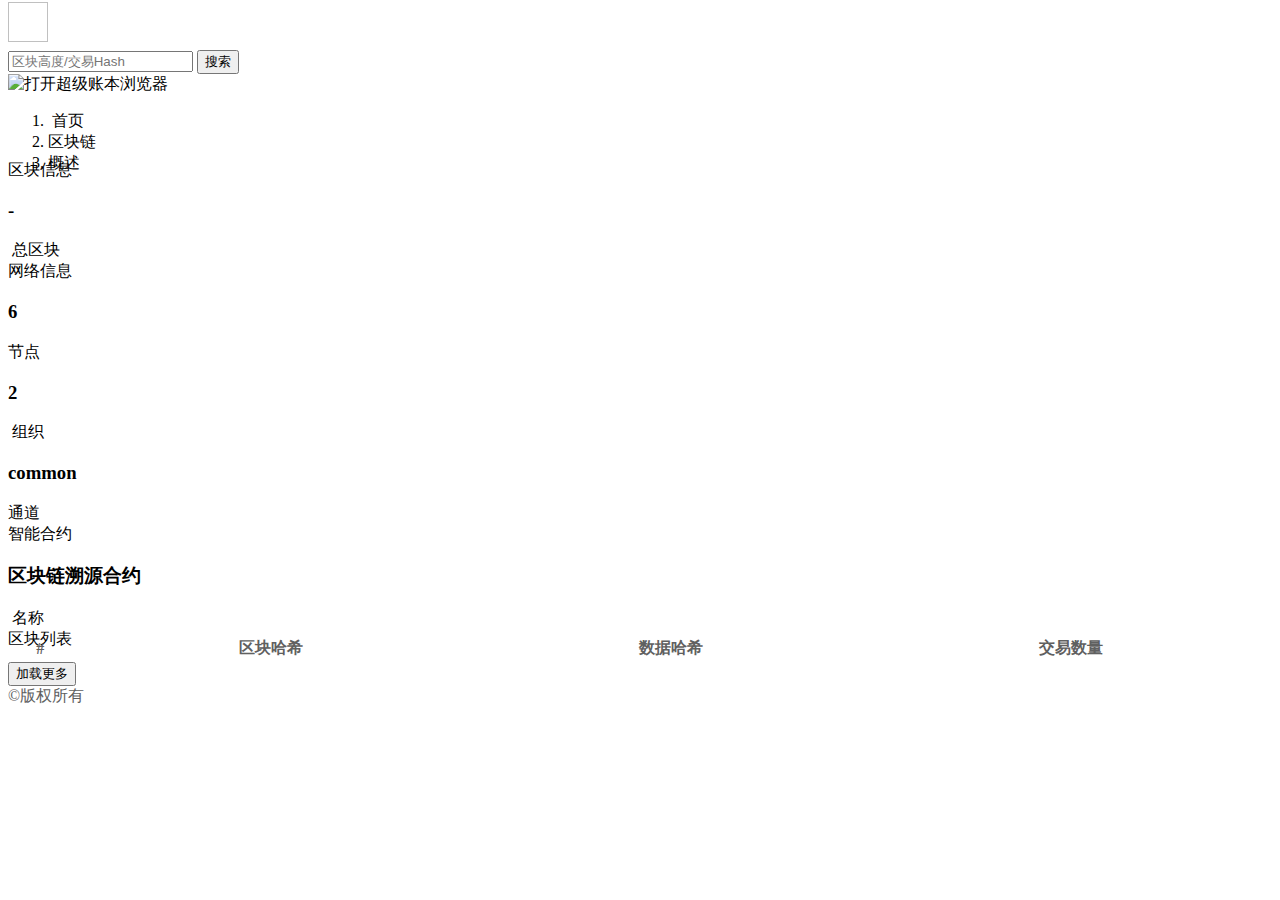
<file: fabric-explorer-spring-boot-starter/src/main/resources/templates/index.html>
<!DOCTYPE html>
<html lang="en" xmlns:th="http://www.thymeleaf.org">

<head>

<meta charset="utf-8">
<meta name="viewport"
	content="width=device-width, initial-scale=1, shrink-to-fit=no">
<meta name="description" content="">
<meta name="author" content="">

<title>首页</title>

<!-- Bootstrap core CSS -->
<link rel="shortcut icon" th:href="@{favicon.ico}">
<link th:href="@{css/bootstrap.min.css}" rel="stylesheet">
<link th:href="@{css/datatables.min.css}" rel="stylesheet">
<link th:href="@{css/main.css}" rel="stylesheet">
</head>
<body>
	<input type="hidden" id="baseURL"
		th:value="${#httpServletRequest.getScheme() + '://' + #httpServletRequest.getServerName() + ':'
		+ #httpServletRequest.getServerPort() + #httpServletRequest.getContextPath() + '/'}" />
	<div class="wrapper">
		<header class="header-top">
			<nav class="navbar navbar-light bg-light">
				<div class="container">
					<a
						th:href="${#httpServletRequest.getScheme() + '://' + #httpServletRequest.getServerName() + ':'
		+ #httpServletRequest.getServerPort() + #httpServletRequest.getContextPath() + '/'}"
						class="navbar-brand router-link-exact-active router-link-active"
						style="font-size: 32px; color: #606060"><img
						th:src="${#httpServletRequest.getScheme() + '://' + #httpServletRequest.getServerName() + ':'
		+ #httpServletRequest.getServerPort() + #httpServletRequest.getContextPath() + '/' + logo}"
						width="40" height="40"
						style="margin-right: 10px; margin-top: -6px;" alt=""
						class="d-inline-block"> <label th:text="${title}"></label> </a>
					<form class="form-inline" style="width: 40%;">
						<input type="search" placeholder="区块高度/交易Hash" aria-label="Search"
							class="form-control mr-sm-2 col-sm-10" id="query">
						<button type="button" class="btn btn-outline-success my-2 my-sm-0"
							onclick="performSearch()">搜索</button>
					</form>

					<a th:href="${hyperledgerExplorerUrl}"><img
						th:src="@{img/hyperledger_explorer.svg}" width="150" height="32"
						alt="打开超级账本浏览器" data-toggle="tooltip" title="打开超级账本浏览器"></a>
				</div>
			</nav>
		</header>

		<div class="main-content">
			<div class="container">
				<nav class="breadcrumb-container"
					style="margin-top: 10px; margin-bottom: -30px;">
					<ol class="breadcrumb bg-white">
						<li class="breadcrumb-item"><a th:href="@{/}"><img
								th:src="@{img/home.png}" class="image"> 首页 </a></li>
						<li class="breadcrumb-item active" aria-current="page">区块链</li>
						<li class="breadcrumb-item">概述</li>
					</ol>
				</nav>
				<div class="row">
					<div class="col-sm-3">
						<div class="card mt-3 text-center">
							<div class="card-header bg-block text-white ">区块信息</div>
							<div class="card-body">
								<div style="margin-bottom: 15px;">
									<h3 id="ledgerHeight" data-toggle="tooltip" title="总区块数量">-</h3>
								</div>
								<div>
									<img th:src="@{img/blocks.png}" class="image"> 总区块
								</div>
							</div>
						</div>
					</div>
					<div class="col-sm-6">
						<div class="card mt-3 text-center">
							<div class="card-header bg-network  text-white">网络信息</div>

							<div class="card-body">
								<div class="row">
									<div class="col-sm-4 b-right">
										<div style="margin-bottom: 15px;">
											<h3 data-toggle="tooltip" title="Peer节点" id="peerInfo">6</h3>
										</div>
										<div>
											<img th:src="@{img/peer.png}" class="image">节点
										</div>
									</div>
									<div class="col-sm-4 b-right">
										<div style="margin-bottom: 15px;">
											<h3 data-toggle="tooltip" title="溯源平台，产品生产商" id="orgInfo">2</h3>
										</div>
										<div>
											<img th:src="@{img/org.png}" class="image"> 组织
										</div>

									</div>
									<div class="col-sm-4">
										<div style="margin-bottom: 15px;">
											<h3 data-toggle="tooltip" title="通用通道" id="commonInfo">common</h3>
										</div>
										<div>
											<img th:src="@{img/channel.png}" class="image">通道
										</div>

									</div>
								</div>
							</div>
						</div>
					</div>

					<div class="col-sm-3">
						<div class="card mt-3 text-center">
							<div class="card-header bg-chaincode text-white">智能合约</div>
							<div class="card-body">
								<div style="margin-bottom: 15px;">
									<h3 data-toggle="tooltip" title="溯源智能合约，包含产品溯源和原材料溯源" id="chaincodeInfo">区块链溯源合约</h3>
								</div>
								<div>
									<img th:src="@{img/smartcontract.png}" class="image-sm">
									名称
								</div>
							</div>
						</div>
					</div>
				</div>

				<div class="row">
					<div class="col-sm-12">
						<div>
							<div class="card mt-3">
								<div class="card-header bg-fabric text-center text-white">
									区块列表</div>
								<table class="table table-styled"
									style="width: 100%; margin-top: -15px; color: #606060"
									id="dataTable">
									<thead>
										<th>#</th>
										<th>区块哈希</th>
										<th>数据哈希</th>
										<th>交易数量</th>
									</thead>
								</table>
								<div class="card-body text-center"></div>
							</div>
						</div>

						<div class="row mt-3 justify-content-center">
							<button class="btn btn-primary" type="button" id="loadMoreButton"
								onclick="loadMore()" data-toggle="tooltip" title="加载前5个区块信息">加载更多</button>
						</div>
					</div>
				</div>
			</div>
		</div>
		<footer class="footer bg-light">
			<div class="container">
				<div class="row justify-content-center">
					<span class="copyright" style="color: #606060">©版权所有 <label
						th:text="${copyright}"></label>
					</span>
				</div>
			</div>
		</footer>

	</div>
	<!-- Bootstrap core JavaScript -->
	<script th:src="@{js/jquery.min.js}"></script>
	<script th:src="@{js/popper.min.js}"></script>
	<script th:src="@{js/bootstrap.min.js}"></script>
	<script th:src="@{js/datatables.min.js}"></script>
	<script th:src="@{js/common.js}"></script>
	<script th:src="@{js/index.js}"></script>
</body>

</html>
</file>
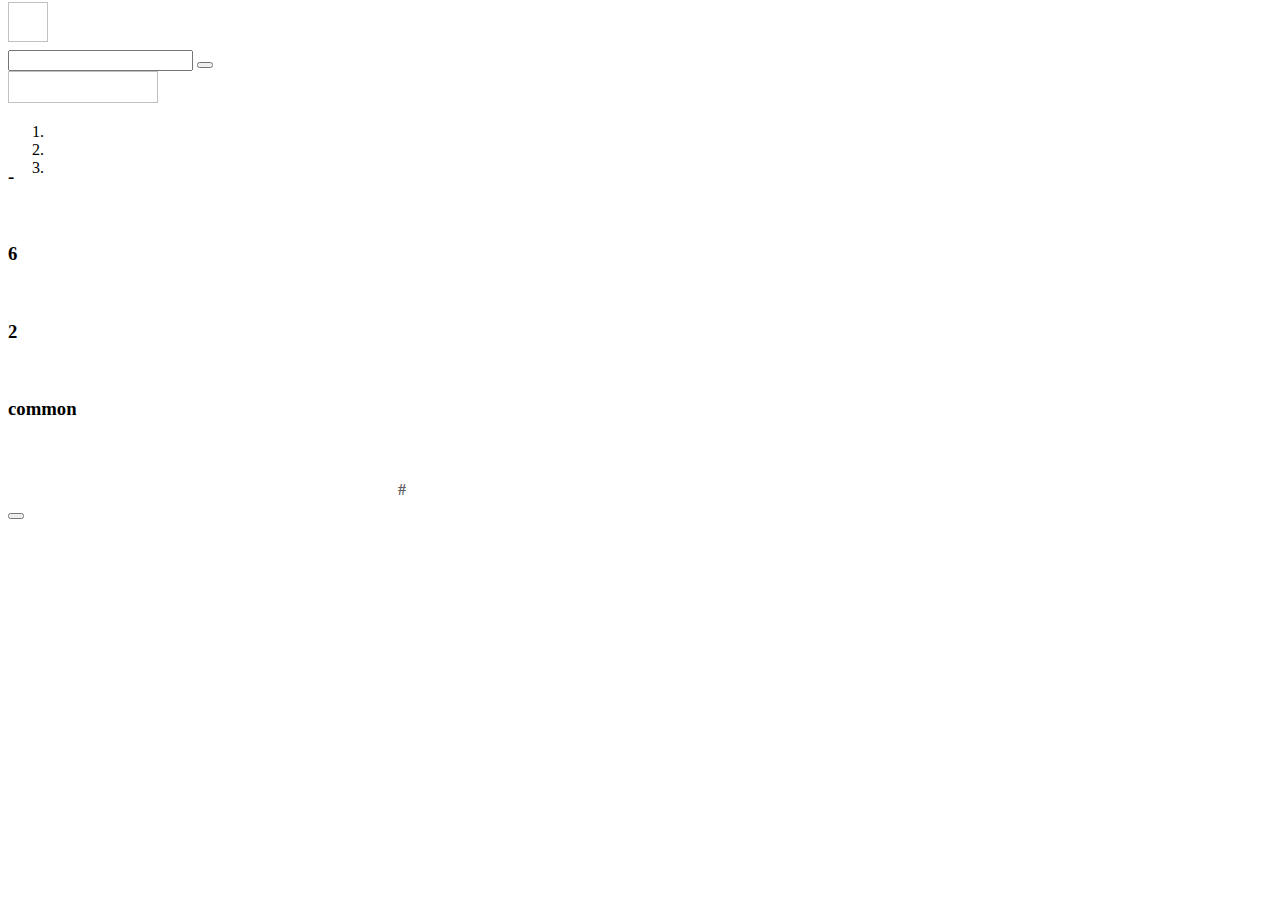
<file: fabric-explorer-spring-boot-starter/src/main/resources/templates/explorer/index.html>
<!DOCTYPE html>
<html lang="zh" xmlns:th="http://www.thymeleaf.org">

<head>

<meta charset="utf-8">
<meta name="viewport"
	content="width=device-width, initial-scale=1, shrink-to-fit=no">
<meta name="description" content="">
<meta name="author" content="">

<title th:text="#{index.title}"></title>

<!-- Bootstrap core CSS -->
<link rel="shortcut icon" th:href="${baseURL + '/favicon.ico'}">
<link th:href="${baseURL + '/css/explorer/bootstrap.min.css'}" rel="stylesheet">
<link th:href="${baseURL + '/css/explorer/datatables.min.css'}" rel="stylesheet">
<link th:href="${baseURL + '/css/explorer/main.css'}" rel="stylesheet">
</head>
<body>
	<input type="hidden" id="baseURL" th:value="${baseURL}" />
	<input type="hidden" id="path" th:value="${path}" />
	<input type="hidden" id="viewTitle" th:value="#{index.view.title}">
	<input type="hidden" id="loading" th:value="#{index.loading}">

	<div class="wrapper">
		<header class="header-top">
			<nav class="navbar navbar-light bg-light">
				<div class="container">
					<a th:href="${baseURL + '/' + path}"
						class="navbar-brand router-link-exact-active router-link-active"
						style="font-size: 32px; color: #606060"><img
						th:src="${baseURL + '/' + logo}" width="40" height="40"
						style="margin-right: 10px; margin-top: -6px;" alt=""
						class="d-inline-block"> <label th:text="${title}"></label> </a>
					<form class="form-inline" style="width: 40%;">
						<input type="search" th:placeholder="#{index.search.placeholder}"
							aria-label="Search" class="form-control mr-sm-2 col-sm-9"
							id="query">
						<button type="button" class="btn btn-outline-success my-2 my-sm-0"
							onclick="performSearch()" th:text="#{index.search}"></button>
					</form>

					<a th:href="${hyperledgerExplorerUrl}"><img
						th:src="${baseURL + '/img/explorer/hyperledger_explorer.svg'}" width="150" height="32"
						th:alt="#{index.hyperledger.explorer.title}" data-toggle="tooltip"
						th:title="#{index.hyperledger.explorer.title}"></a>
				</div>
			</nav>
		</header>

		<div class="main-content">
			<div class="container">
				<nav class="breadcrumb-container"
					style="margin-top: 10px; margin-bottom: -30px;">
					<ol class="breadcrumb bg-white">
						<li class="breadcrumb-item"><a th:href="${baseURL + '/'}"><img
								th:src="${baseURL + '/img/explorer/home.png'}" class="image" th:text="#{index.title}">
						</a></li>
						<li class="breadcrumb-item active" aria-current="page"
							th:text="#{index.breadcrumb.blockchain}"></li>
						<li class="breadcrumb-item" th:text="#{index.breadcrumb.generic}"></li>
					</ol>
				</nav>
				<div class="row">
					<div class="col-sm-3">
						<div class="card mt-3 text-center">
							<div class="card-header bg-block text-white "
								th:text="#{index.blocks.title}"></div>
							<div class="card-body">
								<div style="margin-bottom: 15px;">
									<h3 id="ledgerHeight" data-toggle="tooltip"
										th:title="#{index.blocks.desc}">-</h3>
								</div>
								<div>
									<img th:src="${baseURL + '/img/explorer/blocks.png'}" class="image"
										th:text="#{index.blocks.name}">
								</div>
							</div>
						</div>
					</div>
					<div class="col-sm-6">
						<div class="card mt-3 text-center">
							<div class="card-header bg-network  text-white"
								th:text="#{index.network.title}"></div>

							<div class="card-body">
								<div class="row">
									<div class="col-sm-4 b-right">
										<div style="margin-bottom: 15px;">
											<h3 data-toggle="tooltip"
												th:title="#{index.network.peers.desc}" id="peerInfo">6</h3>
										</div>
										<div>
											<img th:src="${baseURL + '/img/explorer/peer.png'}" class="image"
												th:text="#{index.network.peers}">
										</div>
									</div>
									<div class="col-sm-4 b-right">
										<div style="margin-bottom: 15px;">
											<h3 data-toggle="tooltip" id="orgInfo">2</h3>
										</div>
										<div>
											<img th:src="${baseURL + '/img/explorer/org.png'}" class="image"
												th:text="#{index.network.org}">
										</div>

									</div>
									<div class="col-sm-4">
										<div style="margin-bottom: 15px;">
											<h3 data-toggle="tooltip" id="commonInfo">common</h3>
										</div>
										<div>
											<img th:src="${baseURL + '/img/explorer/channel.png'}" class="image"
												th:text="#{index.network.channel}">
										</div>

									</div>
								</div>
							</div>
						</div>
					</div>

					<div class="col-sm-3">
						<div class="card mt-3 text-center">
							<div class="card-header bg-chaincode text-white"
								th:text="#{index.chaincode}"></div>
							<div class="card-body">
								<div style="margin-bottom: 15px;">
									<h3 data-toggle="tooltip" id="chaincodeInfo"></h3>
								</div>
								<div>
									<img th:src="${baseURL + '/img/explorer/smartcontract.png'}" class="image-sm">
									<label th:text="#{index.chaincode.name}"></label>
								</div>
							</div>
						</div>
					</div>
				</div>

				<div class="row">
					<div class="col-sm-12">
						<div>
							<div class="card mt-3">
								<div class="card-header bg-fabric text-center text-white">
									<label th:text="#{index.table.title}"></label>
								</div>
								<table class="table table-styled"
									style="width: 100%; margin-top: -15px; color: #606060"
									id="dataTable">
									<thead>
										<th>#</th>
										<th th:text="#{index.table.blockhash}"></th>
										<th th:text="#{index.table.datahash}"></th>
										<th th:text="#{index.table.txcount}"></th>
									</thead>
								</table>
								<div class="card-body text-center"></div>
							</div>
						</div>

						<div class="row mt-3 justify-content-center">
							<button class="btn btn-primary" type="button" id="loadMoreButton"
								onclick="loadMore()" data-toggle="tooltip"
								th:title="#{index.loadmore.title}" th:text="#{index.loadmore}"></button>
						</div>
					</div>
				</div>
			</div>
		</div>
		<footer class="footer bg-light">
			<div class="container">
				<div class="row justify-content-center">
					<span class="copyright" style="color: #606060"><label
						th:text="#{copyright}"></label> <label th:text="${copyright}"></label>
					</span>
				</div>
			</div>
		</footer>

	</div>
	<!-- Bootstrap core JavaScript -->
	<script th:src="${baseURL + '/js/explorer/jquery.min.js'}"></script>
	<script th:src="${baseURL + '/js/explorer/popper.min.js'}"></script>
	<script th:src="${baseURL + '/js/explorer/bootstrap.min.js'}"></script>
	<script th:src="${baseURL + '/js/explorer/datatables.min.js'}"></script>
	<script th:src="${baseURL + '/js/explorer/common.js'}"></script>
	<script th:src="${baseURL + '/js/explorer/index.js'}"></script>
</body>

</html>
</file>
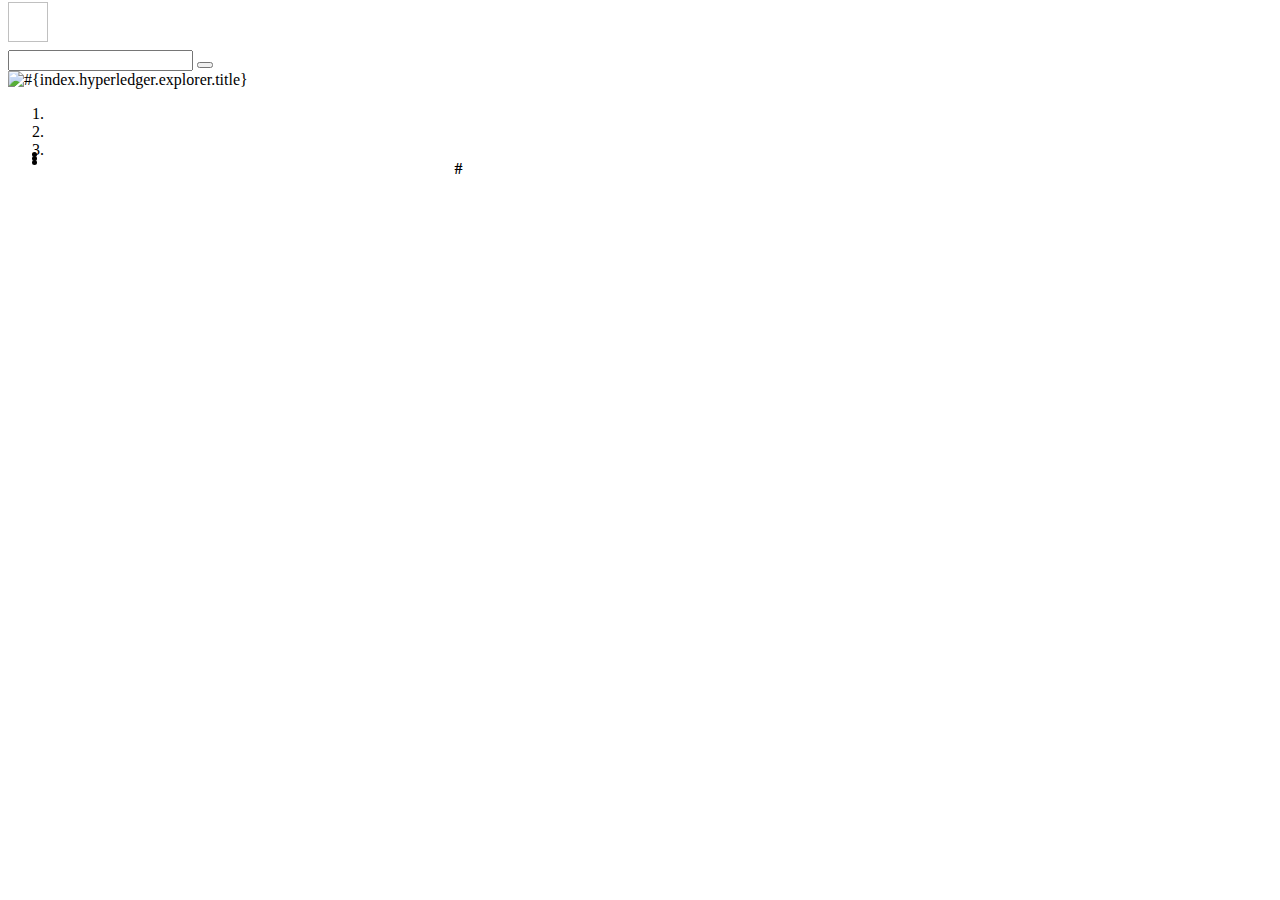
<file: fabric-explorer-spring-boot-starter/src/main/resources/templates/block.html>
<!DOCTYPE html>
<html lang="en" xmlns:th="http://www.thymeleaf.org">

<head>

<meta charset="utf-8">
<meta name="viewport"
	content="width=device-width, initial-scale=1, shrink-to-fit=no">
<meta name="description" content="">
<meta name="author" content="">

<title>区块信息</title>

<!-- Bootstrap core CSS -->
<link rel="shortcut icon" th:href="${baseURL + '/favicon.ico'}">
<link th:href="${baseURL + '/css/bootstrap.min.css'}" rel="stylesheet">
<link th:href="${baseURL + '/css/datatables.min.css'}" rel="stylesheet">
<link th:href="${baseURL + '/css/main.css'}" rel="stylesheet">
</head>
<body>
	<input type="hidden" id="baseURL" th:value="${baseURL}" />
	<input type="hidden" id="path" th:value="${path}" />
	<input type="hidden" id="height" th:value="${height}" />
	<input type="hidden" id="viewTitle" th:value="#{block.view.title}">

	<div class="wrapper">
		<header class="header-top">
			<nav class="navbar navbar-light bg-light">
				<div class="container">
					<a th:href="${baseURL + '/' + path}"
						class="navbar-brand router-link-exact-active router-link-active"
						style="font-size: 32px; color: #606060"><img
						th:src="${baseURL + '/' + logo}" width="40" height="40"
						style="margin-right: 10px; margin-top: -6px;" alt=""
						class="d-inline-block"> <label th:text="${title}"></label> </a>
					<form class="form-inline" style="width: 40%;">
						<input type="search" th:placeholder="#{index.search.placeholder}"
							aria-label="Search" class="form-control mr-sm-2 col-sm-9"
							id="query">
						<button type="button" class="btn btn-outline-success my-2 my-sm-0"
							onclick="performSearch()" th:text="#{index.search}"></button>
					</form>

					<a th:href="${hyperledgerExplorerUrl}"><img
						th:src="${baseURL + '/img/hyperledger_explorer.svg'}" width="150"
						height="32" alt="#{index.hyperledger.explorer.title}"
						data-toggle="tooltip" title="#{index.hyperledger.explorer.title}"></a>
				</div>
			</nav>
		</header>
		<div class="main-content">
			<div class="container">
				<nav class="breadcrumb-container"
					style="margin-top: 10px; margin-bottom: -30px;">
					<ol class="breadcrumb bg-white">
						<li class="breadcrumb-item"><a th:href="${baseURL + '/'}"><img
								th:src="${baseURL + '/img/home.png'}" class="image"
								th:text="#{index.title}"> </a></li>
						<li class="breadcrumb-item active" aria-current="page"
							th:text="#{index.breadcrumb.blockchain}"></li>
						<li class="breadcrumb-item" th:text="#{index.breadcrumb.block}"></li>
					</ol>
				</nav>
				<div class="row">
					<div class="col-sm-12">
						<div>
							<div class="card mt-3">
								<div class="card-header bg-fabric text-center text-white"
									th:text="#{index.blocks.title}"></div>
								<ul class="list-group list-group-flush">
									<li class="list-group-item"><div class="row">
											<div class="col-sm-3">
												<strong th:text="#{block.block.height}"></strong>
											</div>
											<div class="col-sm-9">
												<code id="blockHeight" data-toggle="tooltip"
													title="Block Height"> </code>
											</div>
										</div></li>
									<li class="list-group-item"><div class="row">
											<div class="col-sm-3">
												<strong th:text="#{index.table.blockhash}"></strong>
											</div>
											<div class="col-sm-9">
												<code id="previousHash" data-toggle="tooltip"
													title="Previous Hash"> </code>
											</div>
										</div></li>
									<li class="list-group-item">
										<div class="row">
											<div class="col-sm-3">
												<strong th:text="#{index.table.datahash}"></strong>
											</div>
											<div class="col-sm-9">
												<code id="dataHash" data-toggle="tooltip" title="Data Hash">
												</code>
											</div>
										</div>
									</li>
								</ul>
							</div>
							<div class="card mt-3">
								<div class="card-header d-flex justify-content-between">
									<label th:text="#{block.table.title}">
								</div>
								<table class="table table-styled " style="width: 100%"
									id="dataTable">
									<thead>
										<th>#</th>
										<th th:text="#{block.table.id}"></th>
										<th th:text="#{block.table.time}"></th>
									</thead>
								</table>
							</div>
						</div>

						<div class="row mt-3 justify-content-center">
							<a class="btn btn-primary" th:href="${baseURL + '/' + path}"
								th:text="#{back}"></a>
						</div>
					</div>

				</div>
			</div>
		</div>
		<footer class="footer bg-light">
			<div class="container">
				<div class="row justify-content-center">
					<span class="copyright" style="color: #606060"><label
						th:text="#{copyright}"></label> <label th:text="${copyright}"></label>
					</span>
				</div>
			</div>
		</footer>
	</div>
	<!-- Bootstrap core JavaScript -->
	<script th:src="${baseURL + '/js/jquery.min.js'}"></script>
	<script th:src="${baseURL + '/js/popper.min.js'}"></script>
	<script th:src="${baseURL + '/js/bootstrap.min.js'}"></script>
	<script th:src="${baseURL + '/js/datatables.min.js'}"></script>
	<script th:src="${baseURL + '/js/common.js'}"></script>
	<script th:src="${baseURL + '/js/block.js'}"></script>
</body>

</html>
</file>
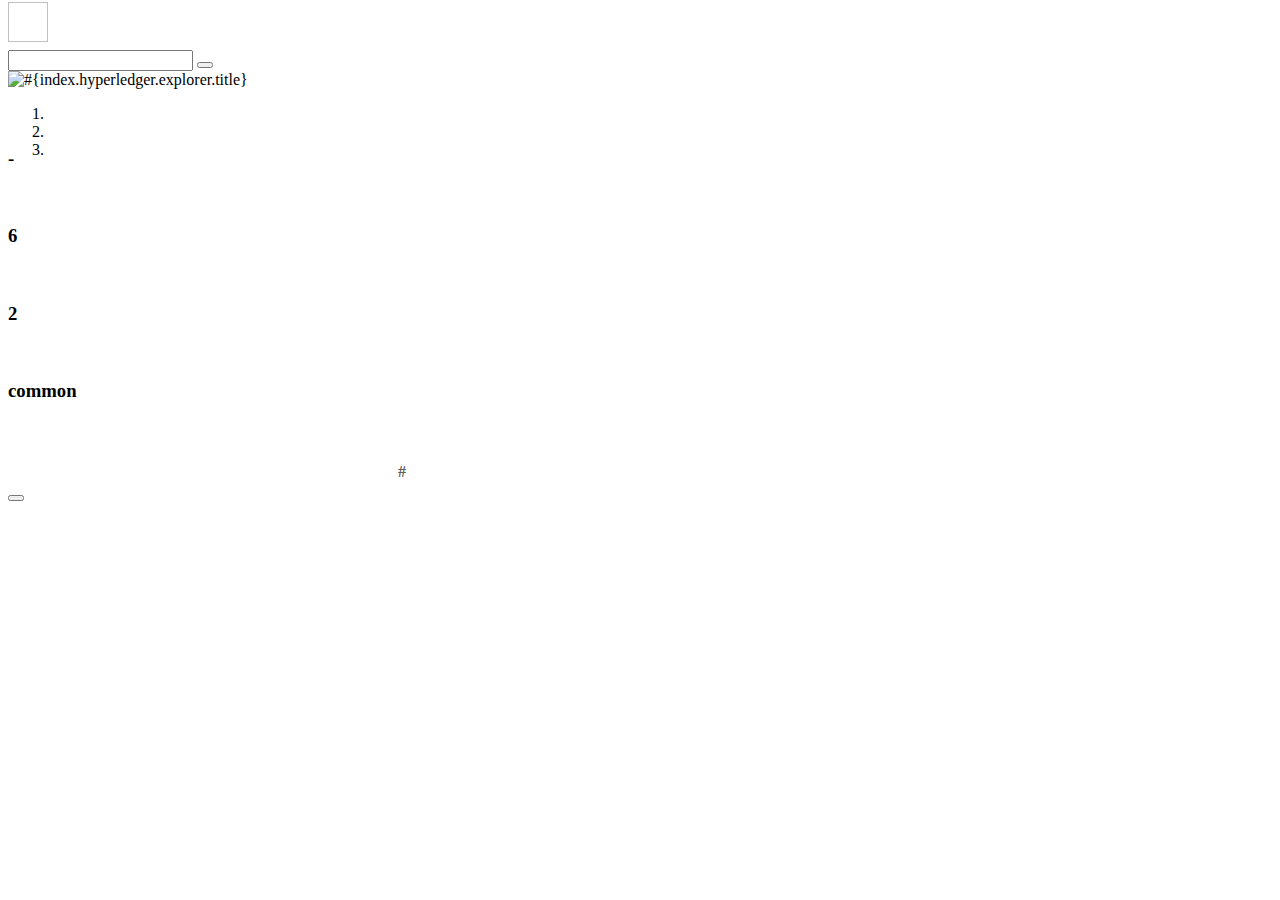
<file: fabric-explorer-spring-boot-starter/src/main/resources/templates/generic.html>
<!DOCTYPE html>
<html lang="zh" xmlns:th="http://www.thymeleaf.org">

<head>

<meta charset="utf-8">
<meta name="viewport"
	content="width=device-width, initial-scale=1, shrink-to-fit=no">
<meta name="description" content="">
<meta name="author" content="">

<title th:text="#{index.title}"></title>

<!-- Bootstrap core CSS -->
<link rel="shortcut icon" th:href="${baseURL + '/favicon.ico'}">
<link th:href="${baseURL + '/css/bootstrap.min.css'}" rel="stylesheet">
<link th:href="${baseURL + '/css/datatables.min.css'}" rel="stylesheet">
<link th:href="${baseURL + '/css/main.css'}" rel="stylesheet">
</head>
<body>
	<input type="hidden" id="baseURL" th:value="${baseURL}" />
	<input type="hidden" id="path" th:value="${path}" />
	<input type="hidden" id="viewTitle" th:value="#{index.view.title}">
	<input type="hidden" id="loading" th:value="#{index.loading}">

	<div class="wrapper">
		<header class="header-top">
			<nav class="navbar navbar-light bg-light">
				<div class="container">
					<a th:href="${baseURL + '/' + path}"
						class="navbar-brand router-link-exact-active router-link-active"
						style="font-size: 32px; color: #606060"><img
						th:src="${baseURL + '/' + logo}" width="40" height="40"
						style="margin-right: 10px; margin-top: -6px;" alt=""
						class="d-inline-block"> <label th:text="${title}"></label> </a>
					<form class="form-inline" style="width: 40%;">
						<input type="search" th:placeholder="#{index.search.placeholder}"
							aria-label="Search" class="form-control mr-sm-2 col-sm-9"
							id="query">
						<button type="button" class="btn btn-outline-success my-2 my-sm-0"
							onclick="performSearch()" th:text="#{index.search}"></button>
					</form>

					<a th:href="${hyperledgerExplorerUrl}"><img
						th:src="${baseURL + '/img/hyperledger_explorer.svg'}" width="150" height="32"
						alt="#{index.hyperledger.explorer.title}" data-toggle="tooltip"
						title="#{index.hyperledger.explorer.title}"></a>
				</div>
			</nav>
		</header>

		<div class="main-content">
			<div class="container">
				<nav class="breadcrumb-container"
					style="margin-top: 10px; margin-bottom: -30px;">
					<ol class="breadcrumb bg-white">
						<li class="breadcrumb-item"><a th:href="${baseURL + '/'}"><img
								th:src="${baseURL + '/img/home.png'}" class="image" th:text="#{index.title}">
						</a></li>
						<li class="breadcrumb-item active" aria-current="page"
							th:text="#{index.breadcrumb.blockchain}"></li>
						<li class="breadcrumb-item" th:text="#{index.breadcrumb.generic}"></li>
					</ol>
				</nav>
				<div class="row">
					<div class="col-sm-3">
						<div class="card mt-3 text-center">
							<div class="card-header bg-block text-white "
								th:text="#{index.blocks.title}"></div>
							<div class="card-body">
								<div style="margin-bottom: 15px;">
									<h3 id="ledgerHeight" data-toggle="tooltip"
										th:title="#{index.blocks.desc}">-</h3>
								</div>
								<div>
									<img th:src="${baseURL + '/img/blocks.png'}" class="image"
										th:text="#{index.blocks.name}">
								</div>
							</div>
						</div>
					</div>
					<div class="col-sm-6">
						<div class="card mt-3 text-center">
							<div class="card-header bg-network  text-white"
								th:text="#{index.network.title}"></div>

							<div class="card-body">
								<div class="row">
									<div class="col-sm-4 b-right">
										<div style="margin-bottom: 15px;">
											<h3 data-toggle="tooltip"
												th:title="#{index.network.peers.desc}" id="peerInfo">6</h3>
										</div>
										<div>
											<img th:src="${baseURL + '/img/peer.png'}" class="image"
												th:text="#{index.network.peers}">
										</div>
									</div>
									<div class="col-sm-4 b-right">
										<div style="margin-bottom: 15px;">
											<h3 data-toggle="tooltip" id="orgInfo">2</h3>
										</div>
										<div>
											<img th:src="${baseURL + '/img/org.png'}" class="image"
												th:text="#{index.network.org}">
										</div>

									</div>
									<div class="col-sm-4">
										<div style="margin-bottom: 15px;">
											<h3 data-toggle="tooltip" id="commonInfo">common</h3>
										</div>
										<div>
											<img th:src="${baseURL + '/img/channel.png'}" class="image"
												th:text="#{index.network.channel}">
										</div>

									</div>
								</div>
							</div>
						</div>
					</div>

					<div class="col-sm-3">
						<div class="card mt-3 text-center">
							<div class="card-header bg-chaincode text-white"
								th:text="#{index.chaincode}"></div>
							<div class="card-body">
								<div style="margin-bottom: 15px;">
									<h3 data-toggle="tooltip" id="chaincodeInfo"></h3>
								</div>
								<div>
									<img th:src="${baseURL + '/img/smartcontract.png'}" class="image-sm">
									<label th:text="#{index.chaincode.name}"></label>
								</div>
							</div>
						</div>
					</div>
				</div>

				<div class="row">
					<div class="col-sm-12">
						<div>
							<div class="card mt-3">
								<div class="card-header bg-fabric text-center text-white">
									<label th:text="#{index.table.title}"></label>
								</div>
								<table class="table table-styled"
									style="width: 100%; margin-top: -15px; color: #606060"
									id="dataTable">
									<thead>
										<th>#</th>
										<th th:text="#{index.table.blockhash}"></th>
										<th th:text="#{index.table.datahash}"></th>
										<th th:text="#{index.table.txcount}"></th>
									</thead>
								</table>
								<div class="card-body text-center"></div>
							</div>
						</div>

						<div class="row mt-3 justify-content-center">
							<button class="btn btn-primary" type="button" id="loadMoreButton"
								onclick="loadMore()" data-toggle="tooltip"
								th:title="#{index.loadmore.title}" th:text="#{index.loadmore}"></button>
						</div>
					</div>
				</div>
			</div>
		</div>
		<footer class="footer bg-light">
			<div class="container">
				<div class="row justify-content-center">
					<span class="copyright" style="color: #606060"><label
						th:text="#{copyright}"></label> <label th:text="${copyright}"></label>
					</span>
				</div>
			</div>
		</footer>

	</div>
	<!-- Bootstrap core JavaScript -->
	<script th:src="${baseURL + '/js/jquery.min.js'}"></script>
	<script th:src="${baseURL + '/js/popper.min.js'}"></script>
	<script th:src="${baseURL + '/js/bootstrap.min.js'}"></script>
	<script th:src="${baseURL + '/js/datatables.min.js'}"></script>
	<script th:src="${baseURL + '/js/common.js'}"></script>
	<script th:src="${baseURL + '/js/index.js'}"></script>
</body>

</html>
</file>
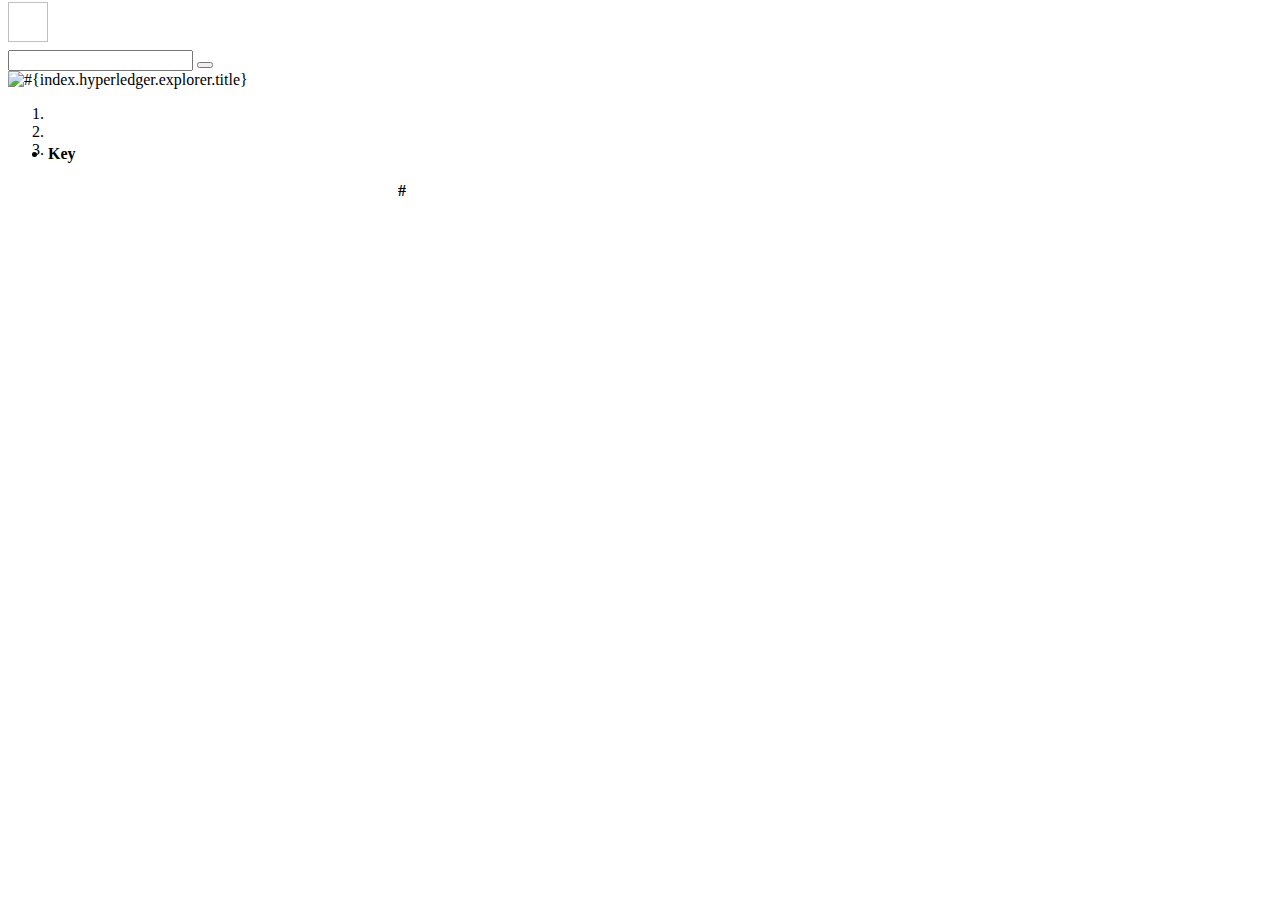
<file: fabric-explorer-spring-boot-starter/src/main/resources/templates/history.html>
<!DOCTYPE html>
<html lang="en" xmlns:th="http://www.thymeleaf.org">

<head>

<meta charset="utf-8">
<meta name="viewport"
	content="width=device-width, initial-scale=1, shrink-to-fit=no">
<meta name="description" content="">
<meta name="author" content="">

<title>历史记录</title>

<!-- Bootstrap core CSS -->
<link rel="shortcut icon" th:href="${baseURL + '/favicon.ico'}">
<link th:href="${baseURL + '/css/bootstrap.min.css'}" rel="stylesheet">
<link th:href="${baseURL + '/css/datatables.bootstrap4.min.css'}"
	rel="stylesheet">
<link th:href="${baseURL + '/css/main.css'}" rel="stylesheet">
</head>
<body>
	<input type="hidden" id="baseURL" th:value="${baseURL}" />
	<input type="hidden" id="path" th:value="${path}" />
	<input type="hidden" id="key" th:value="${key}" />
	<input type="hidden" id="type" th:value="${type}" />
	<input type="hidden" id="viewDetails" th:value="#{tx.view.details}" />
	<div class="wrapper">
		<header class="header-top">
			<nav class="navbar navbar-light bg-light">
				<div class="container">
					<a th:href="${baseURL + '/' + path}"
						class="navbar-brand router-link-exact-active router-link-active"
						style="font-size: 32px; color: #606060"><img
						th:src="${baseURL + '/' + logo}" width="40" height="40"
						style="margin-right: 10px; margin-top: -6px;" alt=""
						class="d-inline-block"> <label th:text="${title}"></label> </a>
					<form class="form-inline" style="width: 40%;">
						<input type="search" th:placeholder="#{index.search.placeholder}"
							aria-label="Search" class="form-control mr-sm-2 col-sm-9"
							id="query">
						<button type="button" class="btn btn-outline-success my-2 my-sm-0"
							onclick="performSearch()" th:text="#{index.search}"></button>
					</form>

					<a th:href="${hyperledgerExplorerUrl}"><img
						th:src="${baseURL + '/img/hyperledger_explorer.svg'}" width="150"
						height="32" alt="#{index.hyperledger.explorer.title}"
						data-toggle="tooltip" title="#{index.hyperledger.explorer.title}"></a>
				</div>
			</nav>
		</header>
		<div class="main-content">
			<div class="container">
				<nav class="breadcrumb-container"
					style="margin-top: 10px; margin-bottom: -30px;">
					<ol class="breadcrumb bg-white">
						<li class="breadcrumb-item"><a th:href="${baseURL + '/'}"><img
								th:src="${baseURL + '/img/home.png}'" class="image"
								th:text="#{index.title}"> </a></li>
						<li class="breadcrumb-item active" aria-current="page"
							th:text="#{index.breadcrumb.blockchain}"></li>
						<li class="breadcrumb-item" th:text="#{index.breadcrumb.history}"></li>
					</ol>
				</nav>
				<div class="row">
					<div class="col-sm-12">
						<div>
							<div class="card mt-3">
								<div class="card-header bg-fabric text-center text-white">
									<label th:text="#{history.title}"></label>
								</div>
								<ul class="list-group list-group-flush">
									<li class="list-group-item"><div class="row">
											<div class="col-sm-3">
												<strong>Key</strong>
											</div>
											<div class="col-sm-9">
												<code id="keyValue"> </code>
											</div>
										</div></li>
								</ul>
							</div>
							<div class="card mt-3">
								<div class="card-header bg-fabric text-center text-white">
									<label th:text="#{history.table}"></label>
								</div>
								<table class="table table-styled " style="width: 100%"
									id="dataTable">
									<thead>
										<th>#</th>
										<th th:text="#{history.table.id}"></th>
										<th th:text="#{history.table.time}"></th>
										<th th:text="#{history.table.delete}"></th>
									</thead>
								</table>
							</div>
						</div>

						<div class="row mt-3 justify-content-center">
							<a class="btn btn-primary" th:href="${baseURL + '/' + path}"><label
								th:text="#{back}"></label></a>
						</div>
					</div>

				</div>
			</div>
		</div>
		<footer class="footer bg-light">
			<div class="container">
				<div class="row justify-content-center">
					<span class="copyright" style="color: #606060"><label
						th:text="#{copyright}"></label> <label th:text="${copyright}"></label>
					</span>
				</div>
			</div>
		</footer>
	</div>
	<!-- Bootstrap core JavaScript -->
	<script th:src="${baseURL + '/js/jquery.min.js}'"></script>
	<script th:src="${baseURL + '/js/popper.min.js'}"></script>
	<script th:src="${baseURL + '/js/bootstrap.min.js'}"></script>
	<script th:src="${baseURL + '/js/datatables.min.js'}"></script>
	<script th:src="${baseURL + '/js/common.js'}"></script>
	<script th:src="${baseURL + '/js/history.js'}"></script>
</body>

</html>
</file>
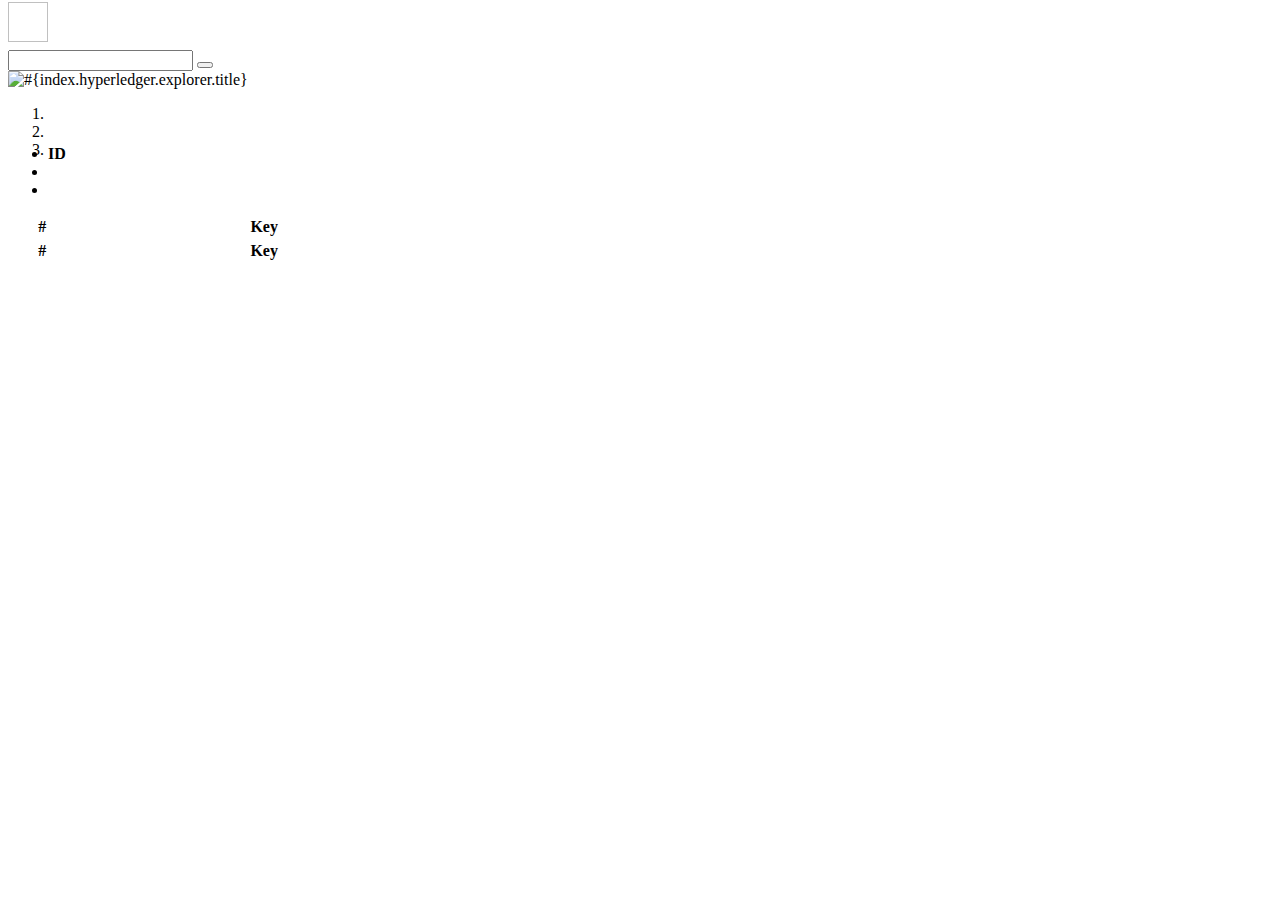
<file: fabric-explorer-spring-boot-starter/src/main/resources/templates/tx.html>
<!DOCTYPE html>
<html lang="en" xmlns:th="http://www.thymeleaf.org">

<head>

<meta charset="utf-8">
<meta name="viewport"
	content="width=device-width, initial-scale=1, shrink-to-fit=no">
<meta name="description" content="">
<meta name="author" content="">

<title th:text="#{tx.title}"></title>

<!-- Bootstrap core CSS -->
<link rel="shortcut icon" th:href="${baseURL + '/favicon.ico'}">
<link th:href="${baseURL + '/css/bootstrap.min.css'}" rel="stylesheet">
<link th:href="${baseURL + '/css/datatables.min.css'}" rel="stylesheet">
<link th:href="${baseURL + '/css/main.css'}" rel="stylesheet">
<style type="text/css">
table {
	table-layout: fixed;
}

table td {
	word-wrap: break-word;
	max-width: 400px;
}

#example td {
	white-space: inherit;
}
</style>
</head>
<body>
	<input type="hidden" id="baseURL" th:value="${baseURL}" />
	<input type="hidden" id="path" th:value="${path}" />
	<input type="hidden" id="txid" th:value="${txid}" />
	<input type="hidden" id="view" th:value="#{tx.view}" />
	<input type="hidden" id="viewHistory" th:value="#{tx.view.history}" />
	<input type="hidden" id="viewDetails" th:value="#{tx.view.details}" />
	<div class="wrapper">
		<header class="header-top">
			<nav class="navbar navbar-light bg-light">
				<div class="container">
					<a th:href="${baseURL + '/' + path}"
						class="navbar-brand router-link-exact-active router-link-active"
						style="font-size: 32px; color: #606060"><img
						th:src="${baseURL + '/' + logo}" width="40" height="40"
						style="margin-right: 10px; margin-top: -6px;" alt=""
						class="d-inline-block"> <label th:text="${title}"></label> </a>
					<form class="form-inline" style="width: 40%;">
						<input type="search" th:placeholder="#{index.search.placeholder}"
							aria-label="Search" class="form-control mr-sm-2 col-sm-9"
							id="query">
						<button type="button" class="btn btn-outline-success my-2 my-sm-0"
							onclick="performSearch()" th:text="#{index.search}"></button>
					</form>

					<a th:href="${hyperledgerExplorerUrl}"><img
						th:src="${baseURL + '/img/hyperledger_explorer.svg'}" width="150"
						height="32" alt="#{index.hyperledger.explorer.title}"
						data-toggle="tooltip" title="#{index.hyperledger.explorer.title}"></a>
				</div>
			</nav>
		</header>
		<div class="main-content">
			<div class="container">
				<nav class="breadcrumb-container"
					style="margin-top: 10px; margin-bottom: -30px;">
					<ol class="breadcrumb bg-white">
						<li class="breadcrumb-item"><a th:href="${baseURL + '/'}"><img
								th:src="${baseURL + '/img/home.png'}" class="image"
								th:text="#{index.title}"> </a></li>
						<li class="breadcrumb-item active" aria-current="page"
							th:text="#{index.breadcrumb.blockchain}"></li>
						<li class="breadcrumb-item" th:text="#{index.breadcrumb.tx}"></li>
					</ol>
				</nav>
				<div class="row">
					<div class="col-sm-12">
						<div>
							<div class="card mt-3">
								<div class="card-header bg-fabric text-center text-white">
									<label th:text="#{tx.title}"></label>
								</div>
								<ul class="list-group list-group-flush">
									<li class="list-group-item"><div class="row">
											<div class="col-sm-3">
												<strong>ID</strong>
											</div>
											<div class="col-sm-9">
												<code id="txIdDisplay"> </code>
											</div>
										</div></li>
									<li class="list-group-item"><div class="row">
											<div class="col-sm-3">
												<strong th:text="#{tx.time}"></strong>
											</div>
											<div class="col-sm-9">
												<code id="txDateDisplay"> </code>
											</div>
										</div></li>
									<li class="list-group-item"><div class="row">
											<div class="col-sm-3">
												<strong th:text="#{tx.committer}"></strong>
											</div>
											<div class="col-sm-9">
												<code id="txCreatorDisplay"> </code>
											</div>
										</div></li>
								</ul>
							</div>
							<div class="card mt-3">
								<div class="card-header bg-fabric text-center text-white">
									<label th:text="#{tx.reads}"></label>
								</div>
								<table class="table table-styled" style="width: 100%"
									id="readTable">
									<thead>
										<th width="5%">#</th>
										<th width="30%">Key</th>
										<th width="45%" th:text="#{tx.reads.items}"></th>
										<th width="20%" th:text="#{tx.reads.others}"></th>
									</thead>
								</table>
							</div>
							<div class="card mt-3">
								<div class="card-header bg-fabric text-center text-white">
									<label th:text="#{tx.writes}"></label>
								</div>
								<table class="table table-styled " style="width: 100%"
									id="writeTable">
									<thead>
										<th width="5%">#</th>
										<th width="30%">Key</th>
										<th width="45%" th:text="#{tx.writes.items}"></th>
										<th width="20%" th:text="#{tx.writes.delete}"></th>
									</thead>
								</table>
							</div>

							<div class="row mt-3 justify-content-center">
								<a class="btn btn-primary" th:href="${baseURL + '/' + path}"
									th:text="#{back}"></a>
							</div>
						</div>
					</div>
				</div>
			</div>
		</div>
		<footer class="footer bg-light">
			<div class="container">
				<div class="row justify-content-center">
					<span class="copyright" style="color: #606060"><label
						th:text="#{copyright}"></label> <label th:text="${copyright}"></label>
					</span>
				</div>
			</div>
		</footer>
	</div>
	<!-- Bootstrap core JavaScript -->
	<script th:src="${baseURL + '/js/jquery.min.js'}"></script>
	<script th:src="${baseURL + '/js/popper.min.js'}"></script>
	<script th:src="${baseURL + '/js/bootstrap.min.js'}"></script>
	<script th:src="${baseURL + '/js/datatables.min.js'}"></script>
	<script th:src="${baseURL + '/js/common.js'}"></script>
	<script th:src="${baseURL + '/js/tx.js'}"></script>
</body>

</html>
</file>
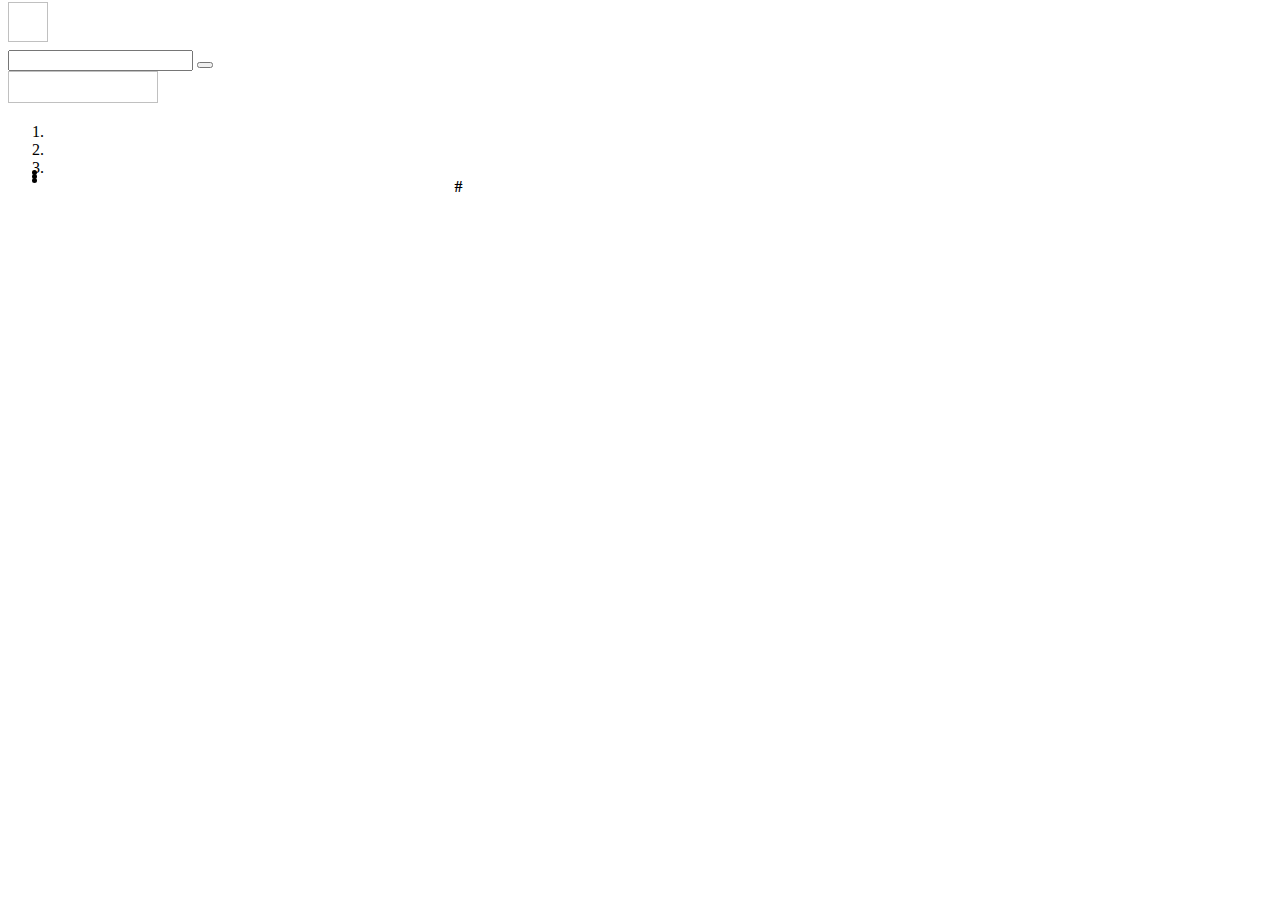
<file: fabric-explorer-spring-boot-starter/src/main/resources/templates/explorer/block.html>
<!DOCTYPE html>
<html lang="en" xmlns:th="http://www.thymeleaf.org">

<head>

<meta charset="utf-8">
<meta name="viewport"
	content="width=device-width, initial-scale=1, shrink-to-fit=no">
<meta name="description" content="">
<meta name="author" content="">

<title>区块信息</title>

<!-- Bootstrap core CSS -->
<link rel="shortcut icon" th:href="${baseURL + '/favicon.ico'}">
<link th:href="${baseURL + '/css/explorer/bootstrap.min.css'}" rel="stylesheet">
<link th:href="${baseURL + '/css/explorer/datatables.min.css'}" rel="stylesheet">
<link th:href="${baseURL + '/css/explorer/main.css'}" rel="stylesheet">
</head>
<body>
	<input type="hidden" id="baseURL" th:value="${baseURL}" />
	<input type="hidden" id="path" th:value="${path}" />
	<input type="hidden" id="height" th:value="${height}" />
	<input type="hidden" id="viewTitle" th:value="#{block.view.title}">

	<div class="wrapper">
		<header class="header-top">
			<nav class="navbar navbar-light bg-light">
				<div class="container">
					<a th:href="${baseURL + '/' + path}"
						class="navbar-brand router-link-exact-active router-link-active"
						style="font-size: 32px; color: #606060"><img
						th:src="${baseURL + '/' + logo}" width="40" height="40"
						style="margin-right: 10px; margin-top: -6px;" alt=""
						class="d-inline-block"> <label th:text="${title}"></label> </a>
					<form class="form-inline" style="width: 40%;">
						<input type="search" th:placeholder="#{index.search.placeholder}"
							aria-label="Search" class="form-control mr-sm-2 col-sm-9"
							id="query">
						<button type="button" class="btn btn-outline-success my-2 my-sm-0"
							onclick="performSearch()" th:text="#{index.search}"></button>
					</form>

					<a th:href="${hyperledgerExplorerUrl}"><img
						th:src="${baseURL + '/img/explorer/hyperledger_explorer.svg'}" width="150"
						height="32" th:alt="#{index.hyperledger.explorer.title}"
						data-toggle="tooltip" th:title="#{index.hyperledger.explorer.title}"></a>
				</div>
			</nav>
		</header>
		<div class="main-content">
			<div class="container">
				<nav class="breadcrumb-container"
					style="margin-top: 10px; margin-bottom: -30px;">
					<ol class="breadcrumb bg-white">
						<li class="breadcrumb-item"><a th:href="${baseURL + '/'}"><img
								th:src="${baseURL + '/img/explorer/home.png'}" class="image"
								th:text="#{index.title}"> </a></li>
						<li class="breadcrumb-item active" aria-current="page"
							th:text="#{index.breadcrumb.blockchain}"></li>
						<li class="breadcrumb-item" th:text="#{index.breadcrumb.block}"></li>
					</ol>
				</nav>
				<div class="row">
					<div class="col-sm-12">
						<div>
							<div class="card mt-3">
								<div class="card-header bg-fabric text-center text-white"
									th:text="#{index.blocks.title}"></div>
								<ul class="list-group list-group-flush">
									<li class="list-group-item"><div class="row">
											<div class="col-sm-3">
												<strong th:text="#{block.block.height}"></strong>
											</div>
											<div class="col-sm-9">
												<code id="blockHeight" data-toggle="tooltip"
													title="Block Height"> </code>
											</div>
										</div></li>
									<li class="list-group-item"><div class="row">
											<div class="col-sm-3">
												<strong th:text="#{index.table.blockhash}"></strong>
											</div>
											<div class="col-sm-9">
												<code id="previousHash" data-toggle="tooltip"
													title="Previous Hash"> </code>
											</div>
										</div></li>
									<li class="list-group-item">
										<div class="row">
											<div class="col-sm-3">
												<strong th:text="#{index.table.datahash}"></strong>
											</div>
											<div class="col-sm-9">
												<code id="dataHash" data-toggle="tooltip" title="Data Hash">
												</code>
											</div>
										</div>
									</li>
								</ul>
							</div>
							<div class="card mt-3">
								<div class="card-header d-flex justify-content-between">
									<label th:text="#{block.table.title}">
								</div>
								<table class="table table-styled " style="width: 100%"
									id="dataTable">
									<thead>
										<th>#</th>
										<th th:text="#{block.table.id}"></th>
										<th th:text="#{block.table.time}"></th>
									</thead>
								</table>
							</div>
						</div>

						<div class="row mt-3 justify-content-center">
							<a class="btn btn-primary" th:href="${baseURL + '/' + path}"
								th:text="#{back}"></a>
						</div>
					</div>

				</div>
			</div>
		</div>
		<footer class="footer bg-light">
			<div class="container">
				<div class="row justify-content-center">
					<span class="copyright" style="color: #606060"><label
						th:text="#{copyright}"></label> <label th:text="${copyright}"></label>
					</span>
				</div>
			</div>
		</footer>
	</div>
	<!-- Bootstrap core JavaScript -->
	<script th:src="${baseURL + '/js/explorer/jquery.min.js'}"></script>
	<script th:src="${baseURL + '/js/explorer/popper.min.js'}"></script>
	<script th:src="${baseURL + '/js/explorer/bootstrap.min.js'}"></script>
	<script th:src="${baseURL + '/js/explorer/datatables.min.js'}"></script>
	<script th:src="${baseURL + '/js/explorer/common.js'}"></script>
	<script th:src="${baseURL + '/js/explorer/block.js'}"></script>
</body>

</html>
</file>
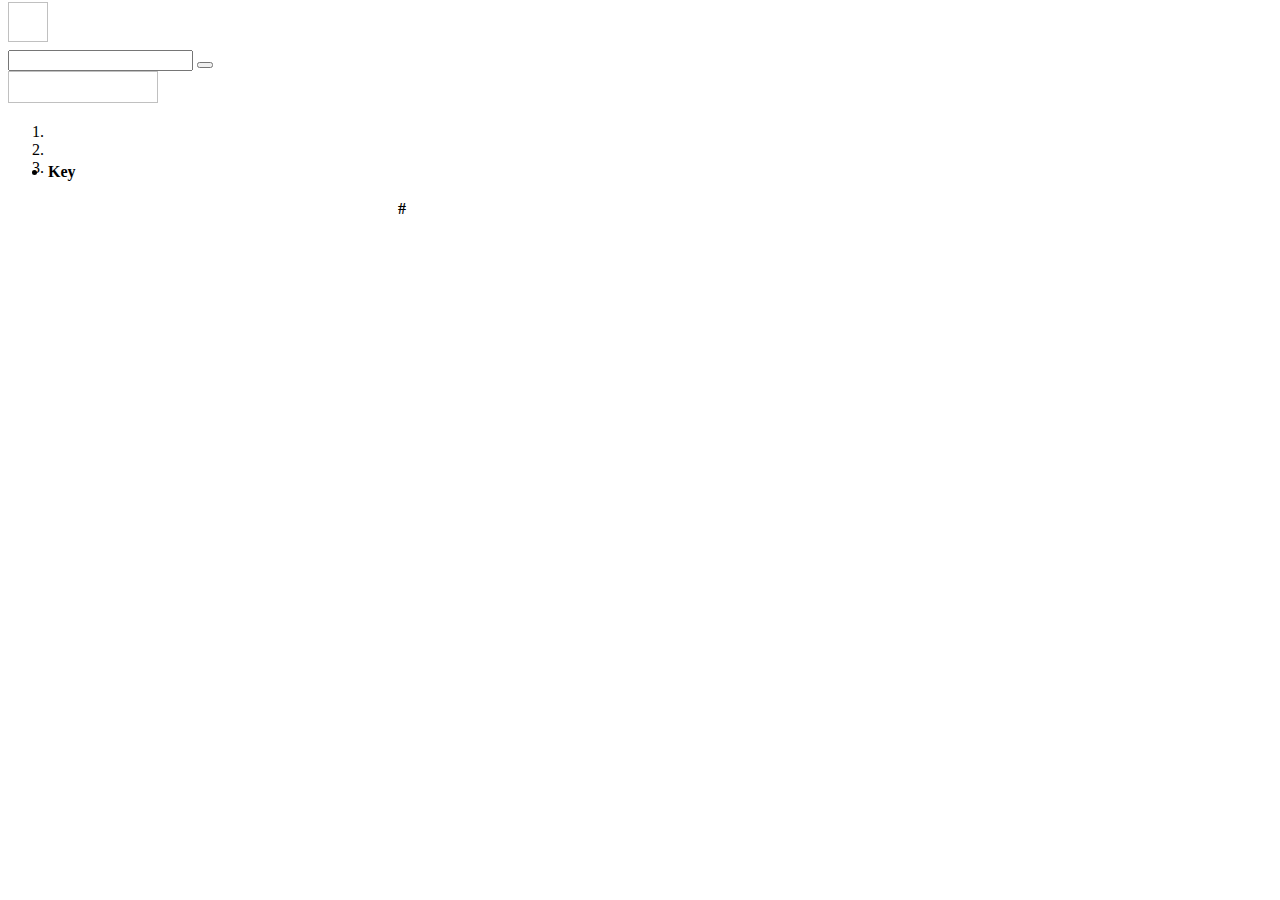
<file: fabric-explorer-spring-boot-starter/src/main/resources/templates/explorer/history.html>
<!DOCTYPE html>
<html lang="en" xmlns:th="http://www.thymeleaf.org">

<head>

<meta charset="utf-8">
<meta name="viewport"
	content="width=device-width, initial-scale=1, shrink-to-fit=no">
<meta name="description" content="">
<meta name="author" content="">

<title>历史记录</title>

<!-- Bootstrap core CSS -->
<link rel="shortcut icon" th:href="${baseURL + '/favicon.ico'}">
<link th:href="${baseURL + '/css/explorer/bootstrap.min.css'}" rel="stylesheet">
<link th:href="${baseURL + '/css/explorer/datatables.bootstrap4.min.css'}"
	rel="stylesheet">
<link th:href="${baseURL + '/css/explorer/main.css'}" rel="stylesheet">
</head>
<body>
	<input type="hidden" id="baseURL" th:value="${baseURL}" />
	<input type="hidden" id="path" th:value="${path}" />
	<input type="hidden" id="key" th:value="${key}" />
	<input type="hidden" id="type" th:value="${type}" />
	<input type="hidden" id="viewDetails" th:value="#{tx.view.details}" />
	<div class="wrapper">
		<header class="header-top">
			<nav class="navbar navbar-light bg-light">
				<div class="container">
					<a th:href="${baseURL + '/' + path}"
						class="navbar-brand router-link-exact-active router-link-active"
						style="font-size: 32px; color: #606060"><img
						th:src="${baseURL + '/' + logo}" width="40" height="40"
						style="margin-right: 10px; margin-top: -6px;" alt=""
						class="d-inline-block"> <label th:text="${title}"></label> </a>
					<form class="form-inline" style="width: 40%;">
						<input type="search" th:placeholder="#{index.search.placeholder}"
							aria-label="Search" class="form-control mr-sm-2 col-sm-9"
							id="query">
						<button type="button" class="btn btn-outline-success my-2 my-sm-0"
							onclick="performSearch()" th:text="#{index.search}"></button>
					</form>

					<a th:href="${hyperledgerExplorerUrl}"><img
						th:src="${baseURL + '/img/explorer/hyperledger_explorer.svg'}" width="150"
						height="32" th:alt="#{index.hyperledger.explorer.title}"
						data-toggle="tooltip" th:title="#{index.hyperledger.explorer.title}"></a>
				</div>
			</nav>
		</header>
		<div class="main-content">
			<div class="container">
				<nav class="breadcrumb-container"
					style="margin-top: 10px; margin-bottom: -30px;">
					<ol class="breadcrumb bg-white">
						<li class="breadcrumb-item"><a th:href="${baseURL + '/'}"><img
								th:src="${baseURL + '/img/explorer/home.png'}" class="image"
								th:text="#{index.title}"> </a></li>
						<li class="breadcrumb-item active" aria-current="page"
							th:text="#{index.breadcrumb.blockchain}"></li>
						<li class="breadcrumb-item" th:text="#{index.breadcrumb.history}"></li>
					</ol>
				</nav>
				<div class="row">
					<div class="col-sm-12">
						<div>
							<div class="card mt-3">
								<div class="card-header bg-fabric text-center text-white">
									<label th:text="#{history.title}"></label>
								</div>
								<ul class="list-group list-group-flush">
									<li class="list-group-item"><div class="row">
											<div class="col-sm-3">
												<strong>Key</strong>
											</div>
											<div class="col-sm-9">
												<code id="keyValue"> </code>
											</div>
										</div></li>
								</ul>
							</div>
							<div class="card mt-3">
								<div class="card-header bg-fabric text-center text-white">
									<label th:text="#{history.table}"></label>
								</div>
								<table class="table table-styled " style="width: 100%"
									id="dataTable">
									<thead>
										<th>#</th>
										<th th:text="#{history.table.id}"></th>
										<th th:text="#{history.table.time}"></th>
										<th th:text="#{history.table.delete}"></th>
									</thead>
								</table>
							</div>
						</div>

						<div class="row mt-3 justify-content-center">
							<a class="btn btn-primary" th:href="${baseURL + '/' + path}"><label
								th:text="#{back}"></label></a>
						</div>
					</div>

				</div>
			</div>
		</div>
		<footer class="footer bg-light">
			<div class="container">
				<div class="row justify-content-center">
					<span class="copyright" style="color: #606060"><label
						th:text="#{copyright}"></label> <label th:text="${copyright}"></label>
					</span>
				</div>
			</div>
		</footer>
	</div>
	<!-- Bootstrap core JavaScript -->
	<script th:src="${baseURL + '/js/explorer/jquery.min.js'}"></script>
	<script th:src="${baseURL + '/js/explorer/popper.min.js'}"></script>
	<script th:src="${baseURL + '/js/explorer/bootstrap.min.js'}"></script>
	<script th:src="${baseURL + '/js/explorer/datatables.min.js'}"></script>
	<script th:src="${baseURL + '/js/explorer/common.js'}"></script>
	<script th:src="${baseURL + '/js/explorer/history.js'}"></script>
</body>

</html>
</file>
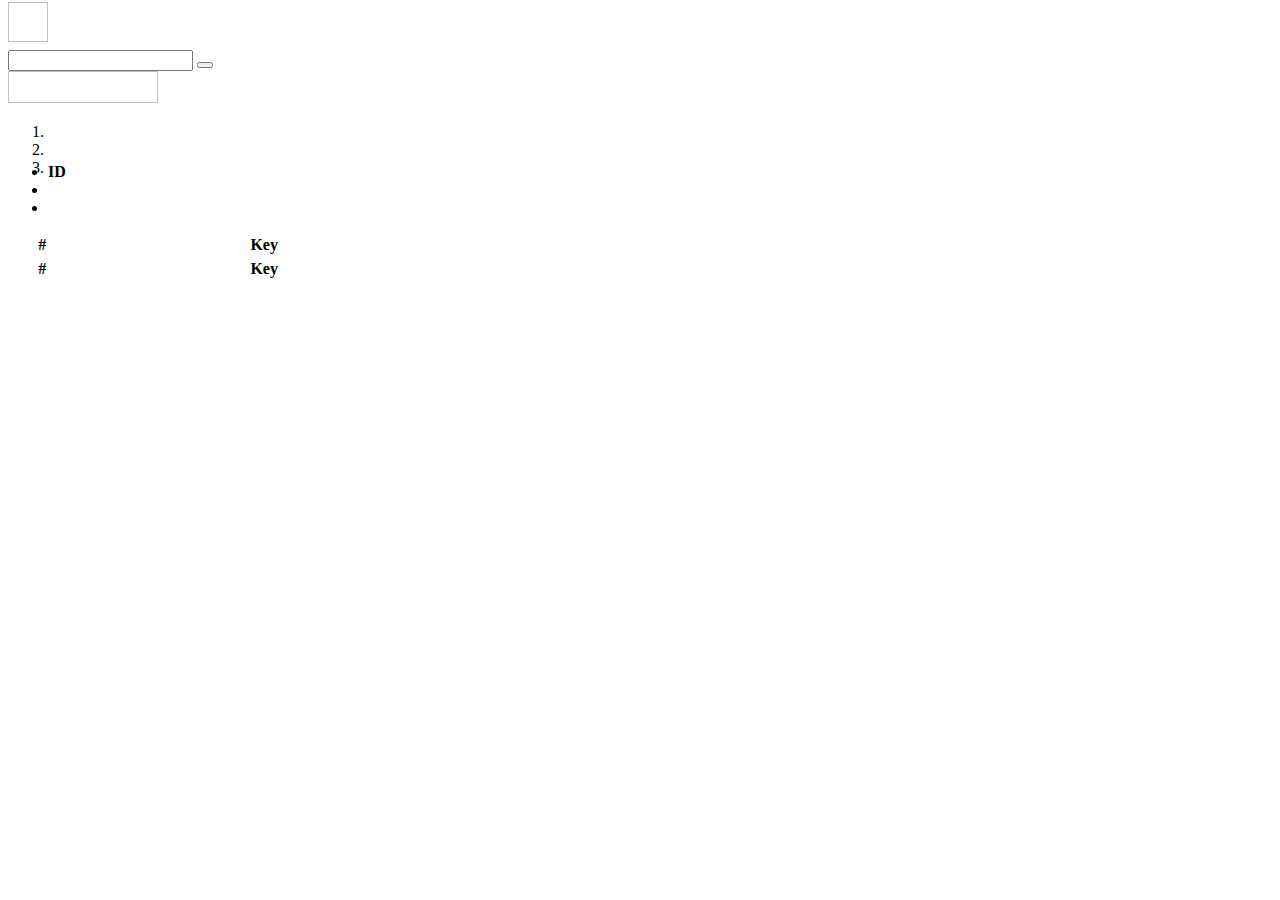
<file: fabric-explorer-spring-boot-starter/src/main/resources/templates/explorer/tx.html>
<!DOCTYPE html>
<html lang="en" xmlns:th="http://www.thymeleaf.org">

<head>

<meta charset="utf-8">
<meta name="viewport"
	content="width=device-width, initial-scale=1, shrink-to-fit=no">
<meta name="description" content="">
<meta name="author" content="">

<title th:text="#{tx.title}"></title>

<!-- Bootstrap core CSS -->
<link rel="shortcut icon" th:href="${baseURL + '/favicon.ico'}">
<link th:href="${baseURL + '/css/explorer/bootstrap.min.css'}" rel="stylesheet">
<link th:href="${baseURL + '/css/explorer/datatables.min.css'}" rel="stylesheet">
<link th:href="${baseURL + '/css/explorer/main.css'}" rel="stylesheet">
<style type="text/css">
table {
	table-layout: fixed;
}

table td {
	word-wrap: break-word;
	max-width: 400px;
}

#example td {
	white-space: inherit;
}
</style>
</head>
<body>
	<input type="hidden" id="baseURL" th:value="${baseURL}" />
	<input type="hidden" id="path" th:value="${path}" />
	<input type="hidden" id="txid" th:value="${txid}" />
	<input type="hidden" id="view" th:value="#{tx.view}" />
	<input type="hidden" id="viewHistory" th:value="#{tx.view.history}" />
	<input type="hidden" id="viewDetails" th:value="#{tx.view.details}" />
	<div class="wrapper">
		<header class="header-top">
			<nav class="navbar navbar-light bg-light">
				<div class="container">
					<a th:href="${baseURL + '/' + path}"
						class="navbar-brand router-link-exact-active router-link-active"
						style="font-size: 32px; color: #606060"><img
						th:src="${baseURL + '/' + logo}" width="40" height="40"
						style="margin-right: 10px; margin-top: -6px;" alt=""
						class="d-inline-block"> <label th:text="${title}"></label> </a>
					<form class="form-inline" style="width: 40%;">
						<input type="search" th:placeholder="#{index.search.placeholder}"
							aria-label="Search" class="form-control mr-sm-2 col-sm-9"
							id="query">
						<button type="button" class="btn btn-outline-success my-2 my-sm-0"
							onclick="performSearch()" th:text="#{index.search}"></button>
					</form>

					<a th:href="${hyperledgerExplorerUrl}"><img
						th:src="${baseURL + '/img/explorer/hyperledger_explorer.svg'}" width="150"
						height="32" th:alt="#{index.hyperledger.explorer.title}"
						data-toggle="tooltip" th:title="#{index.hyperledger.explorer.title}"></a>
				</div>
			</nav>
		</header>
		<div class="main-content">
			<div class="container">
				<nav class="breadcrumb-container"
					style="margin-top: 10px; margin-bottom: -30px;">
					<ol class="breadcrumb bg-white">
						<li class="breadcrumb-item"><a th:href="${baseURL + '/'}"><img
								th:src="${baseURL + '/img/explorer/home.png'}" class="image"
								th:text="#{index.title}"> </a></li>
						<li class="breadcrumb-item active" aria-current="page"
							th:text="#{index.breadcrumb.blockchain}"></li>
						<li class="breadcrumb-item" th:text="#{index.breadcrumb.tx}"></li>
					</ol>
				</nav>
				<div class="row">
					<div class="col-sm-12">
						<div>
							<div class="card mt-3">
								<div class="card-header bg-fabric text-center text-white">
									<label th:text="#{tx.title}"></label>
								</div>
								<ul class="list-group list-group-flush">
									<li class="list-group-item"><div class="row">
											<div class="col-sm-3">
												<strong>ID</strong>
											</div>
											<div class="col-sm-9">
												<code id="txIdDisplay"> </code>
											</div>
										</div></li>
									<li class="list-group-item"><div class="row">
											<div class="col-sm-3">
												<strong th:text="#{tx.time}"></strong>
											</div>
											<div class="col-sm-9">
												<code id="txDateDisplay"> </code>
											</div>
										</div></li>
									<li class="list-group-item"><div class="row">
											<div class="col-sm-3">
												<strong th:text="#{tx.committer}"></strong>
											</div>
											<div class="col-sm-9">
												<code id="txCreatorDisplay"> </code>
											</div>
										</div></li>
								</ul>
							</div>
							<div class="card mt-3">
								<div class="card-header bg-fabric text-center text-white">
									<label th:text="#{tx.reads}"></label>
								</div>
								<table class="table table-styled" style="width: 100%"
									id="readTable">
									<thead>
										<th width="5%">#</th>
										<th width="30%">Key</th>
										<th width="45%" th:text="#{tx.reads.items}"></th>
										<th width="20%" th:text="#{tx.reads.others}"></th>
									</thead>
								</table>
							</div>
							<div class="card mt-3">
								<div class="card-header bg-fabric text-center text-white">
									<label th:text="#{tx.writes}"></label>
								</div>
								<table class="table table-styled " style="width: 100%"
									id="writeTable">
									<thead>
										<th width="5%">#</th>
										<th width="30%">Key</th>
										<th width="45%" th:text="#{tx.writes.items}"></th>
										<th width="20%" th:text="#{tx.writes.delete}"></th>
									</thead>
								</table>
							</div>

							<div class="row mt-3 justify-content-center">
								<a class="btn btn-primary" th:href="${baseURL + '/' + path}"
									th:text="#{back}"></a>
							</div>
						</div>
					</div>
				</div>
			</div>
		</div>
		<footer class="footer bg-light">
			<div class="container">
				<div class="row justify-content-center">
					<span class="copyright" style="color: #606060"><label
						th:text="#{copyright}"></label> <label th:text="${copyright}"></label>
					</span>
				</div>
			</div>
		</footer>
	</div>
	<!-- Bootstrap core JavaScript -->
	<script th:src="${baseURL + '/js/explorer/jquery.min.js'}"></script>
	<script th:src="${baseURL + '/js/explorer/popper.min.js'}"></script>
	<script th:src="${baseURL + '/js/explorer/bootstrap.min.js'}"></script>
	<script th:src="${baseURL + '/js/explorer/datatables.min.js'}"></script>
	<script th:src="${baseURL + '/js/explorer/common.js'}"></script>
	<script th:src="${baseURL + '/js/explorer/tx.js'}"></script>
</body>

</html>
</file>
